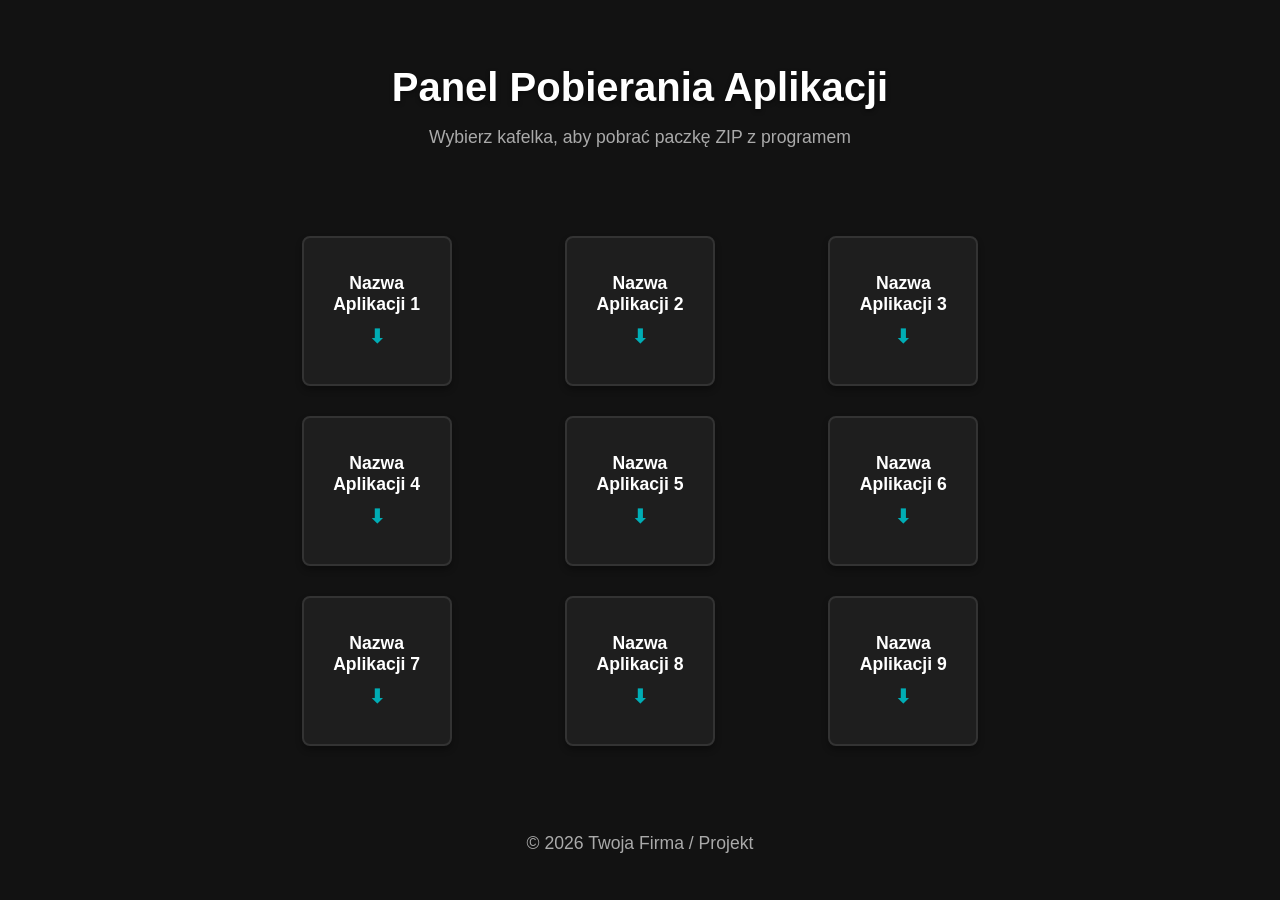
<file: docs/index.html>
<!DOCTYPE html>
<html lang="pl">
<head>
    <meta charset="UTF-8">
    <meta name="viewport" content="width=device-width, initial-scale=1.0">
    <title>Pobieralnia Aplikacji</title>
    <style>
        /* Reset podstawowych marginesów */
        *, *::before, *::after {
            box-sizing: border-box;
        }

        body {
            font-family: 'Segoe UI', Tahoma, Geneva, Verdana, sans-serif;
            background-color: #121212; /* Ciemne tło główne */
            color: #e0e0e0;           /* Jasny, niemęczący oczu tekst */
            margin: 0;
            padding: 0;
            min-height: 100vh;
            display: flex;
            flex-direction: column;
            justify-content: center;
            align-items: center;
        }

        header {
            text-align: center;
            margin-bottom: 40px;
            padding: 10px;
        }

        h1 {
            color: #ffffff;
            font-size: 2.5rem;
            margin-bottom: 10px;
            text-shadow: 0 2px 4px rgba(0,0,0,0.5);
        }

        p {
            color: #aaaaaa;
            font-size: 1.1rem;
        }

        /* Kontener siatki 3x3 */
        .grid-container {
            display: grid;
            grid-template-columns: repeat(3, 1fr);
            gap: 30px; /* Odstępy między przyciskami */
            padding: 20px;
            max-width: 800px;
            width: 100%;
            justify-items: center;
        }

        /* Styl kwadratowych przycisków (ok. 4cm x 4cm na standardowych ekranach) */
        .app-button {
            display: flex;
            flex-direction: column;
            justify-content: center;
            align-items: center;
            /* 150px odpowiada w przybliżeniu około 4cm na większości ekranów desktopowych/mobilnych */
            width: 150px;
            height: 150px;
            background-color: #1e1e1e; /* Nieco jaśniejszy szary dla przycisku */
            color: #ffffff;
            text-decoration: none;
            border: 2px solid #333333;
            border-radius: 8px; /* Delikatne zaokrąglenie dla nowoczesnego wyglądu, zmień na 0 dla idealnego prostokąta */
            font-weight: 600;
            font-size: 1.1rem;
            text-align: center;
            padding: 15px;
            transition: all 0.3s ease;
            box-shadow: 0 4px 6px rgba(0, 0, 0, 0.3);
            cursor: pointer;
        }

        /* Efekty po najechaniu myszką */
        .app-button:hover {
            background-color: #292929;
            border-color: #00adb5; /* Akcent kolorystyczny (np. morski) */
            transform: translateY(-5px);
            box-shadow: 0 8px 15px rgba(0, 173, 181, 0.2);
        }

        /* Ikona lub strzałka pobierania pod tekstem */
        .app-button::after {
            content: "⬇";
            margin-top: 10px;
            font-size: 1.2rem;
            color: #00adb5;
        }

        footer {
            margin-top: 50px;
            color: #555555;
            font-size: 0.9rem;
        }

        /* Responsywność dla mniejszych ekranów (smartfony) */
        @media (max-width: 600px) {
            .grid-container {
                grid-template-columns: repeat(2, 1fr); /* 2 kolumny na telefonach */
                gap: 15px;
            }
            .app-button {
                width: 130px;
                height: 130px;
                font-size: 1rem;
            }
        }
        @media (max-width: 400px) {
            .grid-container {
                grid-template-columns: 1fr; /* 1 kolumna na bardzo małych ekranach */
            }
        }
    </style>
</head>
<body>

    <header>
        <h1>Panel Pobierania Aplikacji</h1>
        <p>Wybierz kafelka, aby pobrać paczkę ZIP z programem</p>
    </header>

    <div class="grid-container">
        
        <!-- PRZYCISK 1 -->
        <a href="sciezka/do/pliku1.zip" download class="app-button">
            Nazwa Aplikacji 1
        </a>

        <!-- PRZYCISK 2 -->
        <a href="sciezka/do/pliku2.zip" download class="app-button">
            Nazwa Aplikacji 2
        </a>

        <!-- PRZYCISK 3 -->
        <a href="sciezka/do/pliku3.zip" download class="app-button">
            Nazwa Aplikacji 3
        </a>

        <!-- PRZYCISK 4 -->
        <a href="sciezka/do/pliku4.zip" download class="app-button">
            Nazwa Aplikacji 4
        </a>

        <!-- PRZYCISK 5 -->
        <a href="sciezka/do/pliku5.zip" download class="app-button">
            Nazwa Aplikacji 5
        </a>

        <!-- PRZYCISK 6 -->
        <a href="sciezka/do/pliku6.zip" download class="app-button">
            Nazwa Aplikacji 6
        </a>

        <!-- PRZYCISK 7 -->
        <a href="sciezka/do/pliku7.zip" download class="app-button">
            Nazwa Aplikacji 7
        </a>

        <!-- PRZYCISK 8 -->
        <a href="sciezka/do/pliku8.zip" download class="app-button">
            Nazwa Aplikacji 8
        </a>

        <!-- PRZYCISK 9 -->
        <a href="sciezka/do/pliku9.zip" download class="app-button">
            Nazwa Aplikacji 9
        </a>

    </div>

    <footer>
        <p>&copy; 2026 Twoja Firma / Projekt</p>
    </footer>

</body>
</html>
</file>
